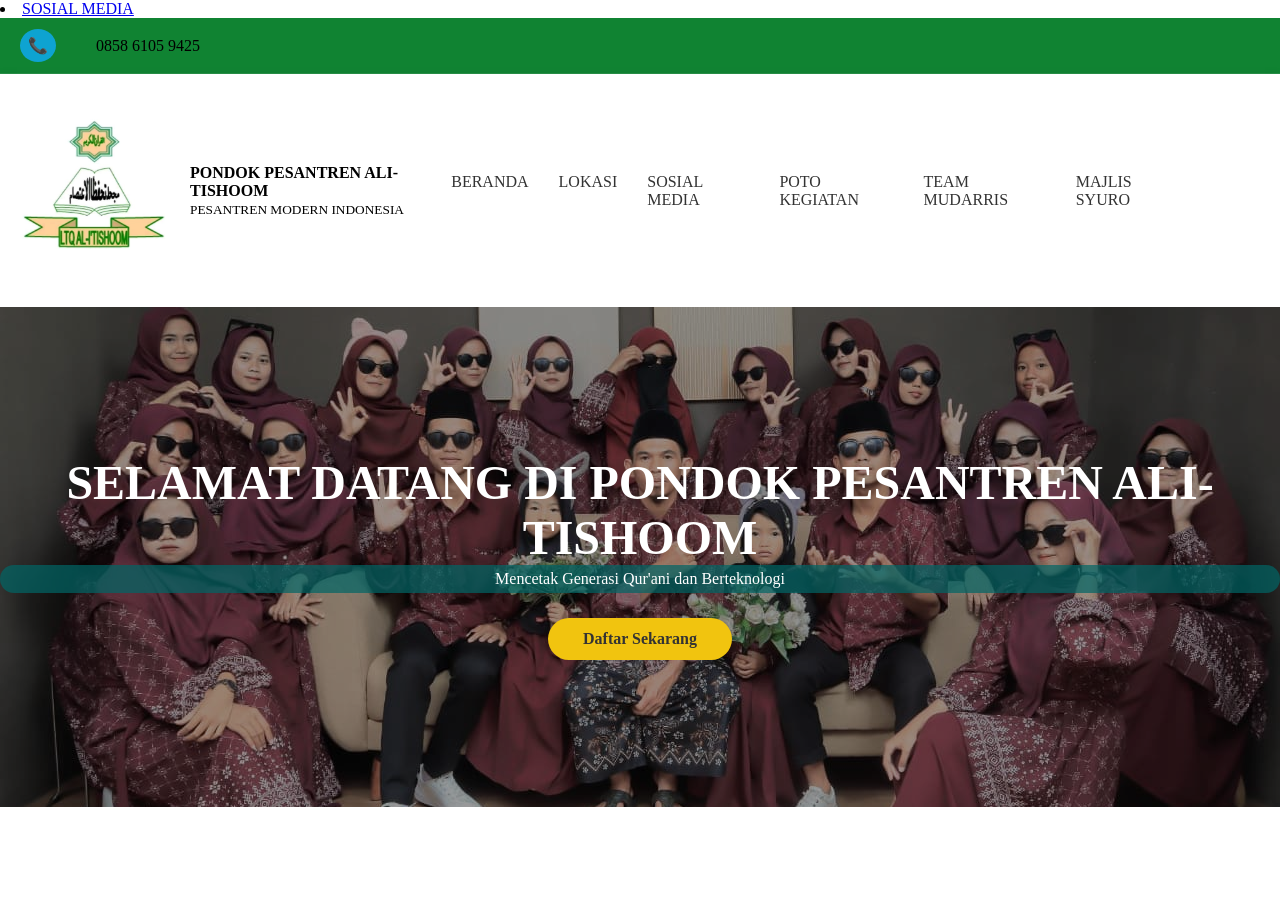
<file: index.html>
<!DOCTYPE html>
<html lang="id">

<head>
    <meta charset="UTF-8">
    <meta name="viewport" content="width=device-width, initial-scale=1.0">
    <title>Pondok Pesantren Ali Tishoom</title>
    <link rel="stylesheet" href="stayle_beranda.css">
    <link rel="stylesheet" href="https://cdnjs.cloudflare.com/ajax/libs/font-awesome/6.0.0/css/all.min.css">
    <li><a href="sosmed.html">SOSIAL MEDIA</a></li>
</head>

<body>

    <div class="top-bar">
        <div class="container">
            <p class="tlpn"><span class="span-telp">📞</span>0858 6105 9425</p>
        </div>
    </div>

    <nav class="main-nav">
        <div class="container">
            <div class="logo-area"> <img src="logo.jpeg" alt="Logo">
                <div class="logo-text">
                    <strong>PONDOK PESANTREN ALI-TISHOOM</strong><br> <small>PESANTREN MODERN INDONESIA</small>
                </div>
            </div>

            <ul class="nav-links">
    <li><a href="index.html">BERANDA</a></li>
    <li><a href="lokasi.html">LOKASI</a></li>
    
    <li><a href="sosmed.html">SOSIAL MEDIA</a></li> 
    

    <li><a href="#">POTO KEGIATAN</a></li>
    <li><a href="#">TEAM MUDARRIS</a></li>
    <li><a href="#">MAJLIS SYURO</a></li>
</ul>
        </div>
    </nav>

    <section class="banner-tengah">
        <div class="overlay-gelap"></div> <img src="mudaris.jpeg" alt="Foto Mudaris">
        <div class="teks-overlay">
            <h1>Selamat Datang di Pondok Pesantren Ali-Tishoom</h1>
            <p>Mencetak Generasi Qur'ani dan Berteknologi</p> <a href="#" class="btn-daftar">Daftar Sekarang</a>
        </div>
    </section>

</body>

</html>
</file>
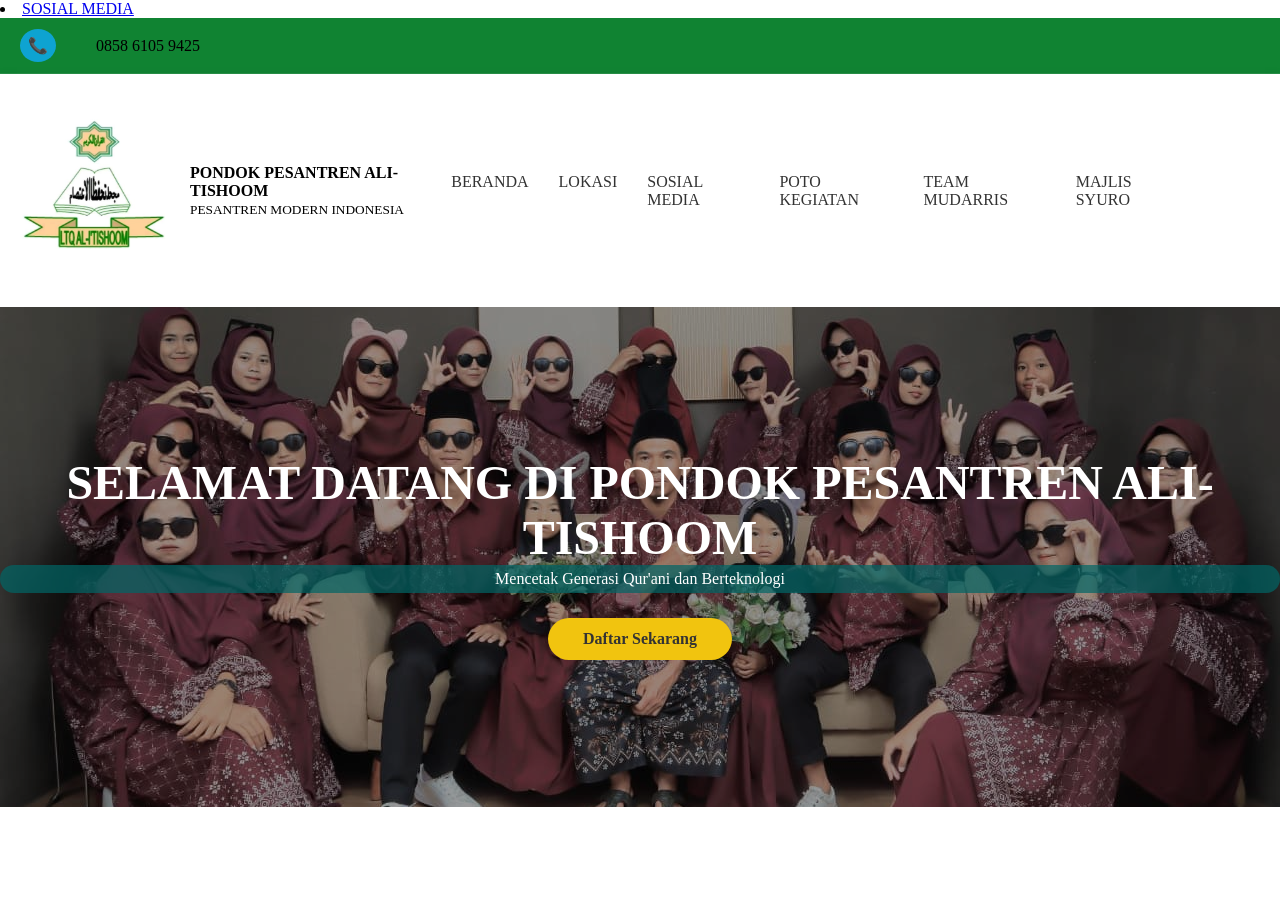
<file: beranda.html>
<!DOCTYPE html>
<html lang="id">

<head>
    <meta charset="UTF-8">
    <meta name="viewport" content="width=device-width, initial-scale=1.0">
    <title>Pondok Pesantren Ali Tishoom</title>
    <link rel="stylesheet" href="stayle_beranda.css">
    <link rel="stylesheet" href="https://cdnjs.cloudflare.com/ajax/libs/font-awesome/6.0.0/css/all.min.css">
    <li><a href="sosmed.html">SOSIAL MEDIA</a></li>
</head>

<body>

    <div class="top-bar">
        <div class="container">
            <p class="tlpn"><span class="span-telp">📞</span>0858 6105 9425</p>
        </div>
    </div>

    <nav class="main-nav">
        <div class="container">
            <div class="logo-area"> <img src="logo.jpeg" alt="Logo">
                <div class="logo-text">
                    <strong>PONDOK PESANTREN ALI-TISHOOM</strong><br> <small>PESANTREN MODERN INDONESIA</small>
                </div>
            </div>

            <ul class="nav-links">
    <li><a href="beranda.html">BERANDA</a></li>
    <li><a href="lokasi.html">LOKASI</a></li>
    
    <li><a href="sosmed.html">SOSIAL MEDIA</a></li> 
    

    <li><a href="#">POTO KEGIATAN</a></li>
    <li><a href="#">TEAM MUDARRIS</a></li>
    <li><a href="#">MAJLIS SYURO</a></li>
</ul>
        </div>
    </nav>

    <section class="banner-tengah">
        <div class="overlay-gelap"></div> <img src="mudaris.jpeg" alt="Foto Mudaris">
        <div class="teks-overlay">
            <h1>Selamat Datang di Pondok Pesantren Ali-Tishoom</h1>
            <p>Mencetak Generasi Qur'ani dan Berteknologi</p> <a href="#" class="btn-daftar">Daftar Sekarang</a>
        </div>
    </section>

</body>

</html>
</file>
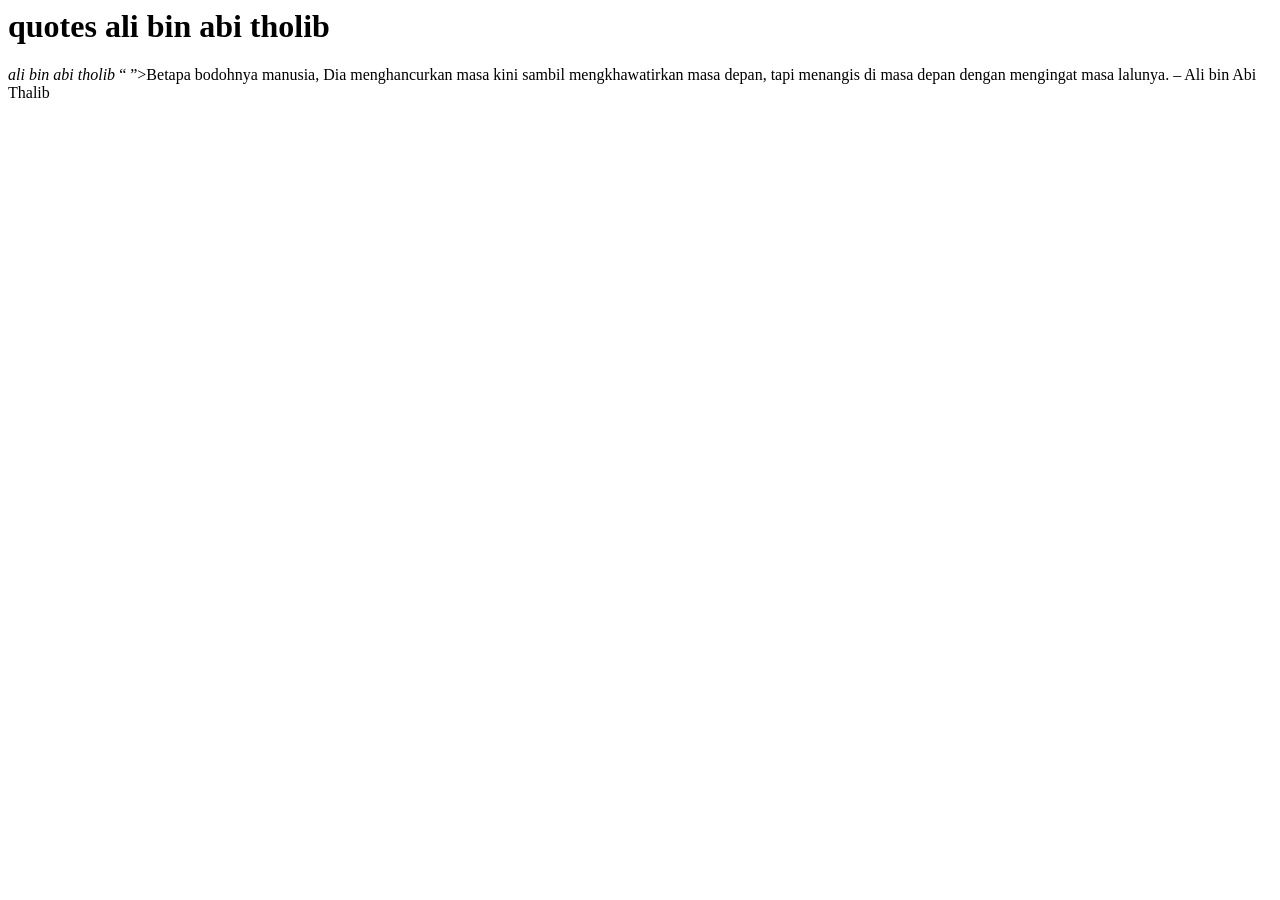
<file: latihan1.html>
<html>

<head>
    <body>
        <title> sahrul</title>
        <h1>  quotes ali bin abi tholib</h1>
</html>
</head>
</head>
        <p><cite> ali bin abi tholib </cite><Q>
             </Q>>Betapa bodohnya manusia, Dia menghancurkan masa kini sambil mengkhawatirkan masa depan, tapi menangis di masa depan dengan mengingat masa lalunya. – Ali bin Abi Thalib</p>

    </body>
</file>
<file: stayle_beranda.css>
* {
    margin: 0; /* Menghapus jarak luar bawaan browser */
    padding: 0; /* Menghapus jarak dalam bawaan browser */
    box-sizing: border-box; /* Memastikan ukuran elemen dihitung termasuk border dan padding */
}

.container {
    max-width: 1200px; /* Batas lebar maksimal isi konten web */
    margin: 60 auto; /* Menengahkan container secara otomatis */
    display: flex; /* Mengaktifkan mode flexbox untuk mengatur posisi anak elemen */
    justify-content: space-between; /* Memberi jarak maksimal antara logo (kiri) dan menu (kanan) */
    align-items: center; /* Menengahkan elemen secara vertikal */
    padding: 10px 20px; /* Jarak dalam: 10px atas-bawah, 20px kiri-kanan */
}

.top-bar {
    background: #108332; /* Warna hijau gelap untuk baris paling atas */
    padding: 8px 0; /* Jarak atas bawah baris kontak */
    border-bottom: 1px solid rgba(255,255,255,0.1); /* Garis bawah tipis transparan */
}

.span-telp {
    margin-right: 40px; /* Jarak antara ikon telepon dan teks nomor */
    background-color: rgb(14, 163, 209); /* Warna latar biru pada ikon telepon */
    border-radius: 50%; /* Membuat latar ikon menjadi bulat sempurna */
    padding: 8px; /* Ruang di dalam lingkaran ikon */
}

.logo-area {
    display: flex; /* Menyusun logo dan teks secara berdampingan */
    align-items: center; /* Menyejajarkan logo dan teks secara vertikal */
}

.logo-area img {
    height: auto; /* Membatasi tinggi logo agar tidak terlalu besar */
    width: 150px; /* Lebar otomatis mengikuti proporsi tinggi */
    margin-right: 20px; /* Jarak antara gambar logo dengan teks nama pesantren */
}

.main-nav {
    background: white; /* Warna latar belakang navigasi putih */
    box-shadow: 0 2px 10px rgba(0,0,0,0.1); /* Memberi bayangan halus di bawah navigasi */
    padding: 15px 0; /* Ruang kosong di atas dan bawah navigasi */
}

.nav-links {
    display: flex; /* Menyusun menu BERANDA, LOKASI, dll secara horizontal */
    gap: 30px; /* Memberi jarak 30px antar setiap menu */
    list-style: none; /* Menghilangkan simbol titik (bullet) pada daftar menu */
}

.nav-links a {
    text-decoration: none; /* Menghilangkan garis bawah pada link */
    color: #333; /* Warna teks menu abu-abu gelap */
    font-weight: 500; /* Ketebalan teks sedang */
    transition: color 0.3s; /* Efek halus saat warna berubah (hover) */
}

.nav-links a:hover {
    color: #006666; /* Warna menu berubah menjadi hijau saat kursor diletakkan di atasnya */
}

.banner-tengah {
    width: 100%; /* Lebar banner memenuhi layar */
    height: 500px; /* Tinggi banner ditentukan 500px */
    position: relative; /* Menjadi patokan posisi untuk gambar dan teks di dalamnya */
    display: flex; /* Mengaktifkan flexbox untuk menengahkan konten */
    justify-content: center; /* Menengahkan teks secara horizontal */
    align-items: center; /* Menengahkan teks secara vertikal */
    overflow: hidden; /* Memastikan gambar yang keluar batas banner tidak terlihat */
}

.banner-tengah img {
    width: 100%; /* Lebar gambar memenuhi banner */
    height: 100%; /* Tinggi gambar memenuhi banner */
    object-fit: cover; /* Memastikan gambar terpotong rapi (tidak gepeng) saat ukuran berubah */
    position: absolute; /* Gambar diletakkan di lapisan paling dasar */
    z-index: 1; /* Urutan lapisan 1 (paling bawah) */
}

.overlay-gelap {
    position: absolute; /* Melayang tepat di atas gambar */
    width: 100%;
    height: 100%;
    background: rgba(0, 0, 0, 0.4); /* Warna hitam dengan transparansi 40% */
    z-index: 2; /* Urutan lapisan 2 (di atas gambar, di bawah teks) */
}

.teks-overlay {
    position: relative; /* Agar teks muncul di atas overlay */
    z-index: 3; /* Urutan lapisan 3 (paling atas) */
    text-align: center; /* Membuat semua teks di dalam banner rata tengah */
    color: white; /* Warna teks menjadi putih agar kontras */
}

.teks-overlay h1 {
    font-size: 3rem; /* Ukuran teks judul sangat besar */
    font-weight: 700; /* Teks judul sangat tebal */
    text-transform: uppercase; /* Mengubah teks menjadi huruf kapital semua */
}

.teks-overlay p {
    background: rgba(0, 102, 102, 0.7); /* Latar belakang hijau transparan khusus teks slogan */
    padding: 5px 20px; /* Jarak dalam teks slogan */
    border-radius: 50px; /* Membuat sudut latar belakang slogan menjadi bulat */
}

.btn-daftar {
    display: inline-block; /* Membuat link berperilaku seperti kotak tombol */
    margin-top: 25px; /* Jarak antara slogan dan tombol */
    padding: 12px 35px; /* Ukuran tombol (tebal-tipisnya) */
    background-color: #f1c40f; /* Warna kuning terang untuk tombol */
    color: #333; /* Warna teks tombol hitam agar terbaca jelas */
    text-decoration: none; /* Menghilangkan garis bawah link */
    font-weight: bold; /* Teks tombol tebal */
    border-radius: 50px; /* Membuat bentuk tombol oval */
    transition: all 0.3s ease; /* Animasi halus untuk semua perubahan (hover) */
}

.btn-daftar:hover {
    background-color: #d4ac0d; /* Warna kuning berubah agak gelap saat disentuh */
    transform: translateY(-3px); /* Tombol sedikit bergerak ke atas saat disentuh */
    box-shadow: 0 5px 15px rgba(0,0,0,0.3); /* Memberi bayangan saat tombol ditekan/disentuh */
}


.sosmed-container {
    text-align: center;
    padding: 50px 20px;
}

.grid-sosmed {
    display: flex;
    justify-content: center;
    gap: 20px;
    margin-top: 30px;
}

.grid-sosmed a {
    text-decoration: none;
    color: rgb(18, 170, 81);
    padding: 15px 25px;
    border-radius: 10px;
    font-weight: bold;
    transition: transform 0.3s ease;
    display: flex;
    align-items: center;
    gap: 10px;
}

.grid-sosmed a:hover {
    transform: translateY(-5px); /* Efek melompat sedikit saat disentuh */
}

/* Warna masing-masing platform */
.card-fb { background-color: #1877f2; }
.card-ig { background: linear-gradient(45deg, #f09433, #e6683c, #dc2743, #cc2366, #bc1888); }
.card-wa { background-color: #25D366; }
</file>
